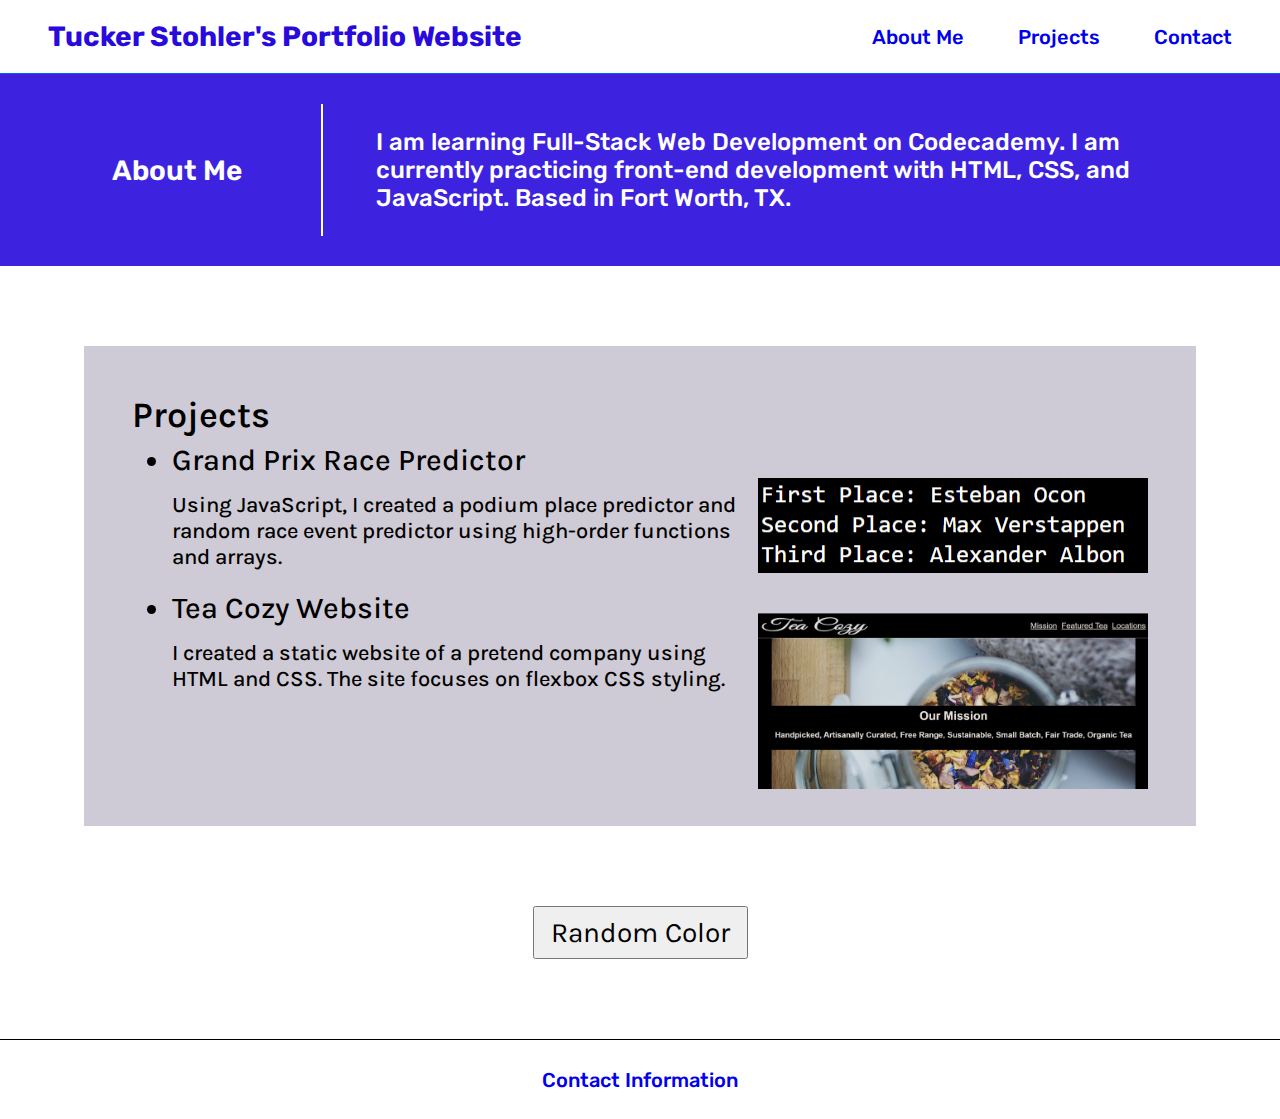
<file: index.html>
<!DOCTYPE html>
<html lang="en">
<head>
    <meta charset="UTF-8">
    <meta http-equiv="X-UA-Compatible" content="IE=edge">
    <meta name="viewport" content="width=device-width, initial-scale=1.0">
    <title>Portfolio Website</title>
    <link rel="stylesheet" href="./resources/CSS/styles.css">
    <link rel="preconnect" href="https://fonts.googleapis.com">
    <link rel="preconnect" href="https://fonts.gstatic.com" crossorigin>
    <link href="https://fonts.googleapis.com/css2?family=Karla:ital,wght@0,500;1,500&family=Rubik:wght@500;600;700&display=swap" rel="stylesheet">
    <script defer src="./script.js"></script>
</head>
<body>
    <header>
        <h1>Tucker Stohler's Portfolio Website</h1>
        <nav>
            <a href="#about-me">About Me</a>
            <a href="#projects">Projects</a>
            <a href="#contact">Contact</a>
        </nav>
    </header>
    <section id="about-me" class="about-me">
        <div class="about-me-text">
            <div class="am-container">
                <h2>About Me</h2>
            </div>
            <div class="description">
                <p>
                    I am learning Full-Stack Web Development on Codecademy. I am currently practicing front-end development with HTML, CSS, and JavaScript. Based in Fort Worth, TX.
                </p>
            </div>
        </div>
    </section>
    <section id="projects" class="projects">
        <div class="bg-proj">
            <div class="title-proj">
                <h2>Projects</h2>
            </div>
            <div class="proj-list">
                <ul>
                    <li>Grand Prix Race Predictor</li>
                    <p>Using JavaScript, I created a podium place predictor and random race event predictor using high-order functions and arrays.</p>
                    <li>Tea Cozy Website</li>
                    <p>I created a static website of a pretend company using HTML and CSS. The site focuses on flexbox CSS styling.</p>
                </ul>
            </div>
            <div class="img-container">
                <img src="./resources/images/GP Guesser.png" alt="Grand Prix Race Predictor results">
                <img src="./resources/images/tea-cozy.png" alt="Tea Cozy Website">
            </div>
        </div>
    </section>
    <section class="button">
        <button>Random Color</button>
    </section>
    <footer id="contact" class="contact">
        <a href="./contact.html">Contact Information</a>
    </footer>
</body>
</html>
</file>
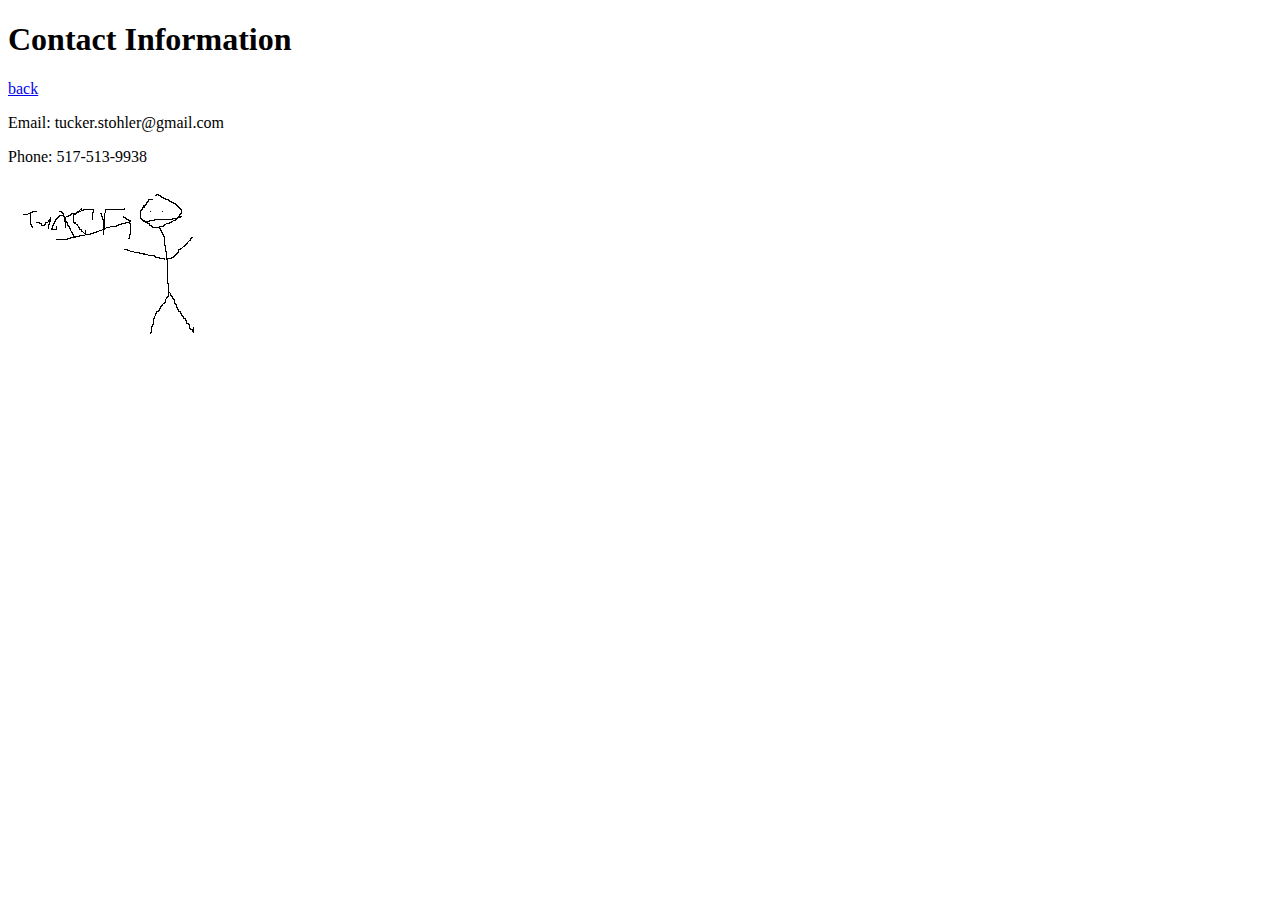
<file: contact.html>
<!DOCTYPE html>
<html lang="en">
<head>
    <meta charset="UTF-8">
    <meta http-equiv="X-UA-Compatible" content="IE=edge">
    <meta name="viewport" content="width=device-width, initial-scale=1.0">
    <title>Contact Tnfo</title>
</head>
<body>
    <header>
        <h1>Contact Information</h1>
        <a href="./index.html">back</a>
    </header>
    <body>
        <p>Email: tucker.stohler@gmail.com</p>
        <p>Phone: 517-513-9938</p>
        <img src="./resources/images/Picofme.png" alt="Tucker as stick figure">
    </body>
</body>
</html>
</file>
<file: resources/CSS/styles.css>
/* CSS Resets */
* {
    box-sizing: border-box;
    font-size: 16px;
    margin: 0;
}

section {
    margin-bottom: 5rem;
}

/* Banner */
header {
    width: 100%;
    height: 4.625rem;
    display: flex;
    align-items: center;
    justify-content: space-between;
    border-bottom: .0625rem solid #005FFF;
    position: fixed;
    z-index: 1;
    background-color: #fff;
    padding: 0 3rem;
}

h1 {
    font-family: Rubik;
    font-weight: 700;
    font-size: 1.75rem;
    color: #280BDC;
}

nav {
    display: flex;
    width: 22.5rem;
    align-items: center;
    justify-content: space-between;
}

a {
    font-family: rubik;
    font-size: 1.25rem;
    font-weight: 500;
    text-decoration: none;
}

/* About Me Section */
.about-me {
    position: relative;
    height: 12rem;
    top: 4.625rem;
    background-color: rgba(40, 11, 220, 0.9);
    color: white;
    display: flex;
    align-items: center;
    justify-content: center;
    width: 100%;
    padding: 1.875rem 7rem;
}

.about-me-text {
    display: flex;
    width: 100%;
    height: 100%;
    align-items: center;
    justify-content: space-between;
}

.am-container {
    display: flex;
    height: 100%;
    width: 20%;
    border-right: 2px solid #fff;
    align-items: center;
}

.am-container h2 {
    font-family: Rubik;
    font-weight: 600;
    font-size: 1.75rem;

}

.description {
    width: 75%;
    font-family: Rubik;
    font-weight: 500;
}

.description p {
    font-size: 1.5rem;
}

/* Projects Section */
.projects {
    margin-top: 9.625rem;
    width: 100%;
    height: 30rem;
    display: flex;
    align-items: top;
    justify-content: center;
    padding: 0rem 5.25rem;
}

.bg-proj {
    height: 100%;
    width: 100%;
    background-color: rgba(175, 168, 186, 0.6);
    display: flex;
    padding: 3rem 3rem;
    flex-wrap: wrap;
}

.title-proj {
    width: 100%;
    height: 3rem;
}

.title-proj h2 {
    font-family: Karla;
    font-size: 2.25rem;
    font-weight: 600;
}

.proj-list {
    width: 60%;
}

.proj-list li {
    font-family: Karla;
    font-weight: 500;
    font-size: 1.875rem;
    margin-bottom: .875rem;
}

.proj-list p {
    font-family: Karla;
    font-weight: 500;
    font-size: 1.375rem;
    margin-bottom: 1.25rem;
}

.img-container {
    width: 40%;
}

.img-container img {
    width: 100%;
    padding-top: 2.25rem;
    padding-left: 1rem;
}

/* Contact Section */
.contact {
    height: 5rem;
    width: 100%;
    display: flex;
    justify-content: center;
    align-items: center;
    border-top: 1px solid black;
}

/* Interactive Button */

.button {
    display: flex;
    justify-content: center;
    align-items: center;
}

.button button {
    font-family: Karla;
    font-size: 1.75rem;
    padding: .5rem 1rem;
}

/* Media Queries */
@media only screen and (max-width: 1080px) {
    * {
        font-size: 12px;
    }
}

@media only screen and (max-width: 720px) {
    .projects {
        height: 60rem;
    }

    .img-container {
        width: 100%;
    }

    .proj-list {
        width: 100%;
    }
}

@media only screen and (max-width: 500px) {
    * {
        font-size: 8px;
    }
}
</file>
